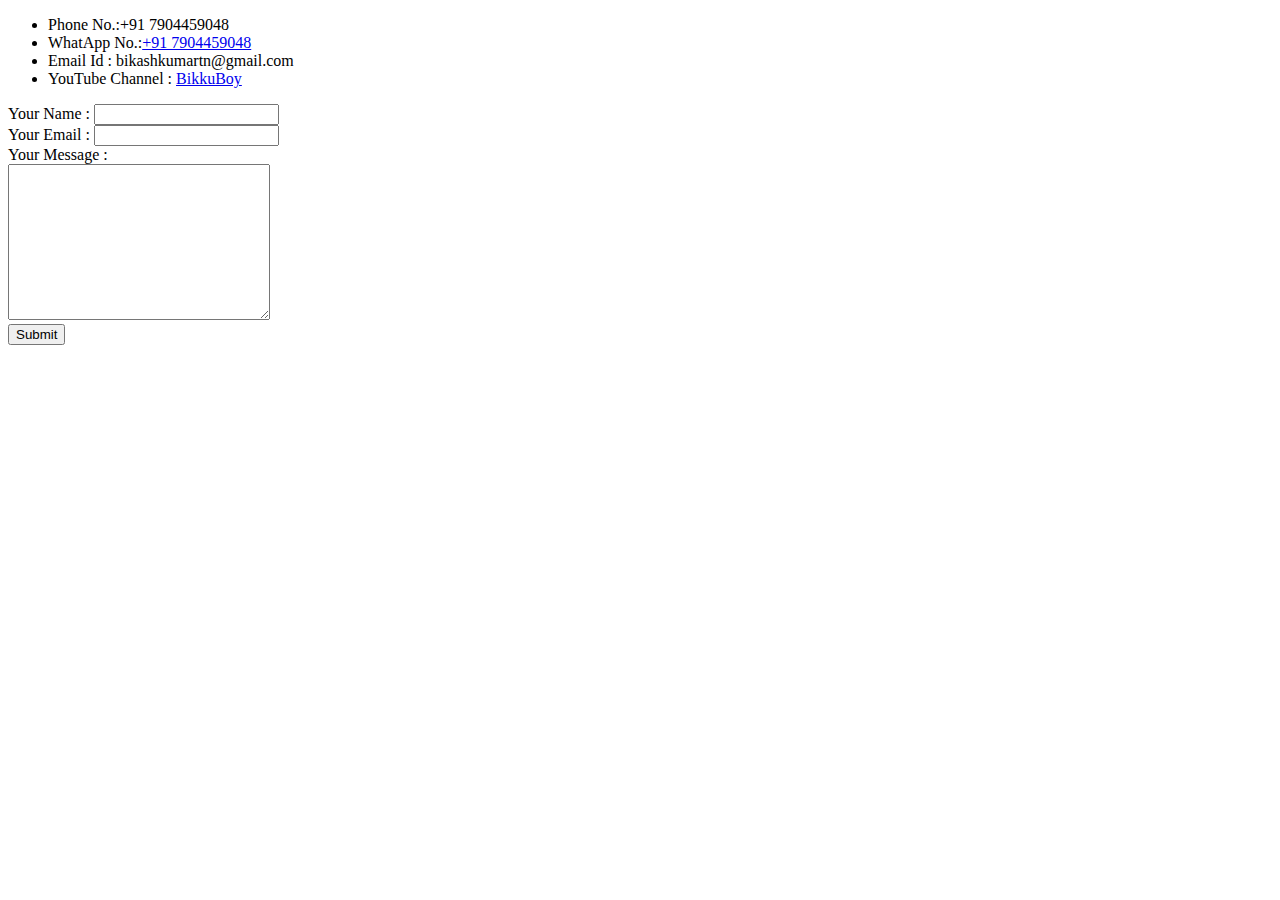
<file: Contact.html>
<!DOCTYPE html>
<html lang="en">
<head>
    <title>Contact Details</title>
</head>
<body>
    <ul>
        <li>Phone No.:+91 7904459048</li>
        <Li>WhatApp No.:<a href="https://wa.me/917904459048">+91 7904459048</a></Li>
        <li>Email Id : bikashkumartn@gmail.com</li>
        <li>YouTube Channel : <a href="https://youtube.com/@bikkuboy4749">BikkuBoy</a></li>
    </ul>

    <form action="mailto:bikashkumartn@gmail.com" method="post" enctype="text/plain">
    <label >Your Name : </label>
    <input type="text" name="name" value=""><br>
    <label >Your Email : </label>
    <input type="email" name="mail" value=""><br>
    <label >Your Message : </label><br>
    <textarea name="yourmessage" id="" cols="30" rows="10"></textarea><br>
    <input type="submit" name="">
    </form>

</body>
</html>
</file>
